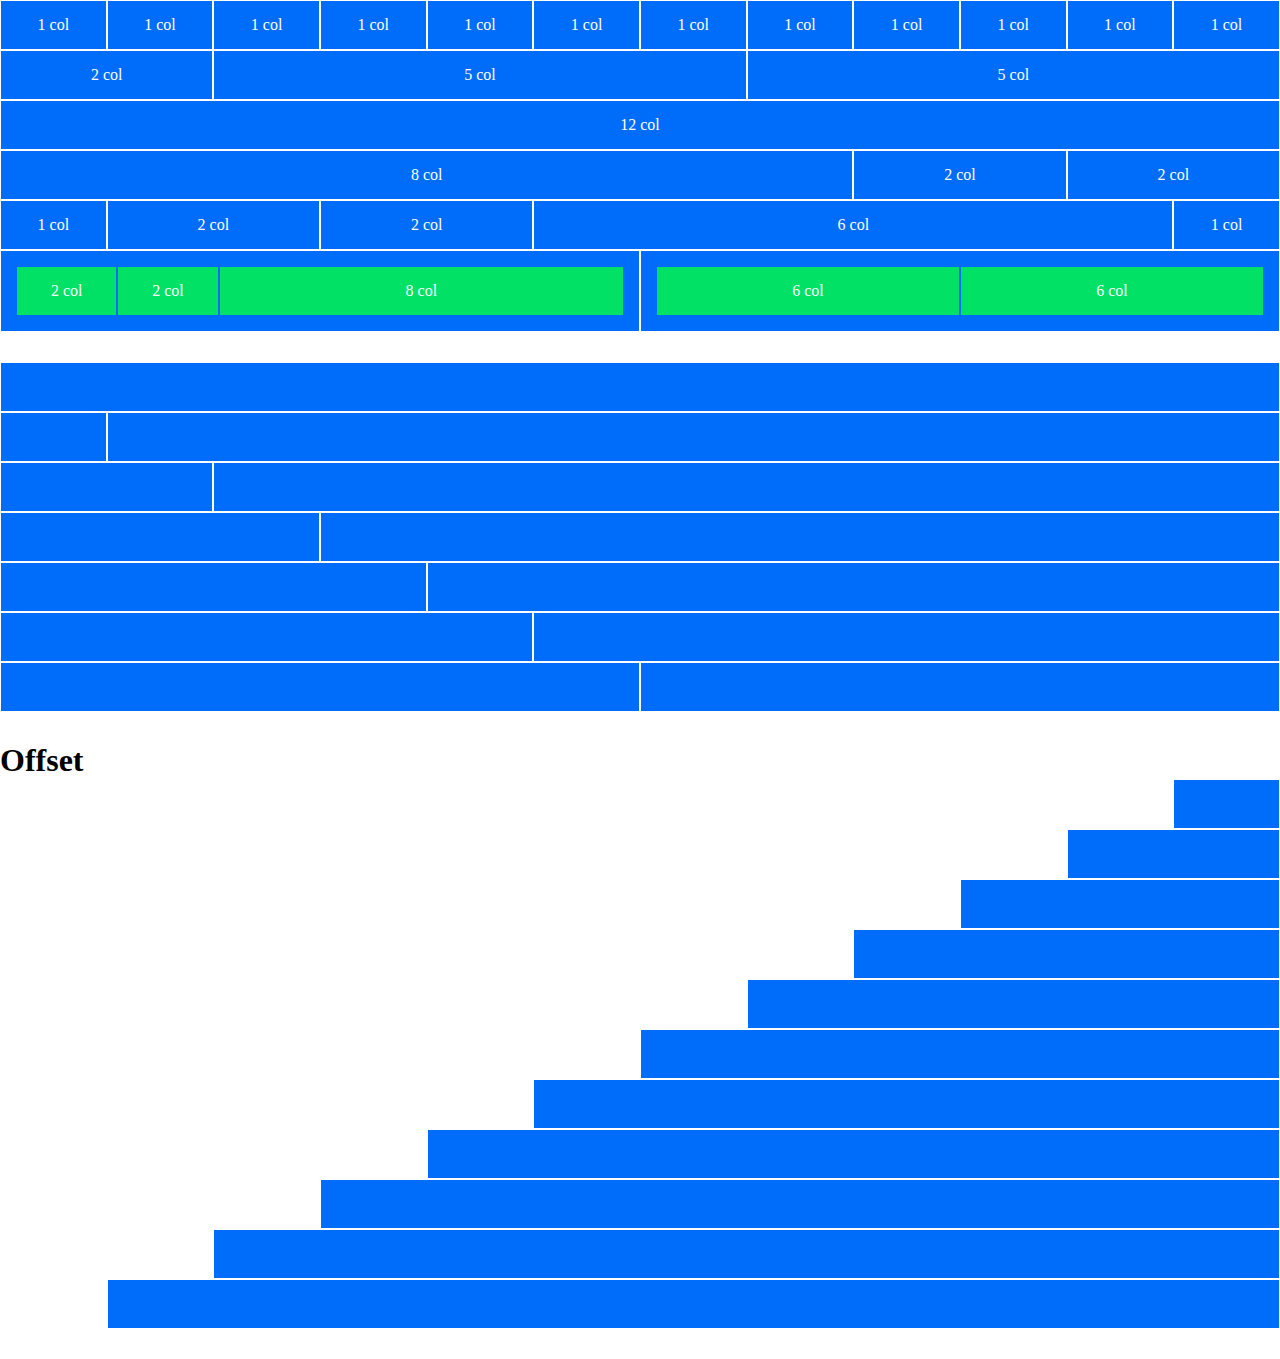
<file: index.html>
<!DOCTYPE html>
<html lang="en">
<head>
    <meta charset="UTF-8">
    <meta http-equiv="X-UA-Compatible" content="IE=edge">
    <meta name="viewport" content="width=device-width, initial-scale=1.0">
    <title>Document</title>
    <link rel="stylesheet" href="css/style.css">
</head>
<body>

    <main>

    <!-- ===============
        ---SEZIONE 1---
        =============== -->

        <section>
            <!-- RIGA 1 -->
            <div class="row">
                <div class="col-1">
                    <div class="box">1 col</div>
                </div>
                <div class="col-1">
                    <div class="box">1 col</div>
                </div>
                <div class="col-1">
                    <div class="box">1 col</div>
                </div>
                <div class="col-1">
                    <div class="box">1 col</div>
                </div>
                <div class="col-1">
                    <div class="box">1 col</div>
                </div>
                <div class="col-1">
                    <div class="box">1 col</div>
                </div>
                <div class="col-1">
                    <div class="box">1 col</div>
                </div>
                <div class="col-1">
                    <div class="box">1 col</div>
                </div>
                <div class="col-1">
                    <div class="box">1 col</div>
                </div>
                <div class="col-1">
                    <div class="box">1 col</div>
                </div>
                <div class="col-1">
                    <div class="box">1 col</div>
                </div>
                <div class="col-1">
                    <div class="box">1 col</div>
                </div>
            </div>

            <!-- RIGA 2 -->
            <div class="row">
                <div class="col-2">
                    <div class="box">2 col</div>
                </div>
                <div class="col-5">
                    <div class="box">5 col</div>
                </div>
                <div class="col-5">
                    <div class="box">5 col</div>
                </div>
            </div>

            <!-- RIGA 3 -->
            <div class="row">
                <div class="col-12">
                    <div class="box">12 col</div>
                </div>
            </div>

            <!-- RIGA 4 -->
            <div class="row">
                <div class="col-8">
                    <div class="box">8 col</div>
                </div>
                <div class="col-2">
                    <div class="box">2 col</div>
                </div>
                <div class="col-2">
                    <div class="box">2 col</div>
                </div>
            </div>

            <!-- RIGA 5 -->
            <div class="row">
                <div class="col-1">
                    <div class="box">1 col</div>
                </div>
                <div class="col-2">
                    <div class="box">2 col</div>
                </div>
                <div class="col-2">
                    <div class="box">2 col</div>
                </div>
                <div class="col-6">
                    <div class="box">6 col</div>
                </div>
                <div class="col-1">
                    <div class="box">1 col</div>
                </div>
            </div>

            <!-- RIGA 6 -->
            <div class="row">
                <div class="col-6">
                    <div class="box row">
                        <div class="col-2">
                            <div class="box-nested">2 col</div>     
                        </div>
                        <div class="col-2">
                            <div class="box-nested">2 col</div>
                        </div>
                        <div class="col-8">
                            <div class="box-nested">8 col</div>
                        </div>
                    </div>
                </div>
                <div class="col-6">
                    <div class="box row">
                        <div class="col-6">
                            <div class="box-nested">6 col</div>
                        </div>
                        <div class="col-6">
                            <div class="box-nested">6 col</div>
                        </div>
                    </div>
                </div>
            </div>
        </section>

    <!-- ===============
        ---SEZIONE 2---
        =============== -->

        <section>
            <!-- RIGA 1 -->
            <div class="row">
                <div class="col-12">
                    <div class="box">&nbsp</div>
                </div>
            </div>

            <!-- RIGA 2 -->
            <div class="row">
                <div class="col-1">
                    <div class="box">&nbsp</div>
                </div>
                <div class="col-11">
                    <div class="box">&nbsp</div>
                </div>
            </div>

            <!-- RIGA 3 -->
            <div class="row">
                <div class="col-2">
                    <div class="box">&nbsp</div>
                </div>
                <div class="col-10">
                    <div class="box">&nbsp</div>
                </div>
            </div>

            <!-- RIGA 4 -->
            <div class="row">
                <div class="col-3">
                    <div class="box">&nbsp</div>
                </div>
                <div class="col-9">
                    <div class="box">&nbsp</div>
                </div>
            </div>

            <!-- RIGA 5 -->
            <div class="row">
                <div class="col-4">
                    <div class="box">&nbsp</div>
                </div>
                <div class="col-8">
                    <div class="box">&nbsp</div>
                </div>
            </div>

            <!-- RIGA 6 -->
            <div class="row">
                <div class="col-5">
                    <div class="box">&nbsp</div>
                </div>
                <div class="col-7">
                    <div class="box">&nbsp</div>
                </div>
            </div>

            <!-- RIGA 7 -->
            <div class="row">
                <div class="col-6">
                    <div class="box">&nbsp</div>
                </div>
                <div class="col-6">
                    <div class="box">&nbsp</div>
                </div>
            </div>
        </section>

        <section>
            <h1>Offset</h1>
            <!-- RIGA 1 -->
            <div class="row">
                <div class="col-1 col-offset-11">
                    <div class="box">&nbsp</div>
                </div>
            </div>

            <!-- RIGA 2 -->
            <div class="row">
                <div class="col-2 col-offset-10">
                    <div class="box">&nbsp</div>
                </div>
            </div>

            <!-- RIGA 3 -->
            <div class="row">
                <div class="col-3 col-offset-9">
                    <div class="box">&nbsp</div>
                </div>
            </div>

            <!-- RIGA 4 -->
            <div class="row">
                <div class="col-4 col-offset-8">
                    <div class="box">&nbsp</div>
                </div>
            </div>

            <!-- RIGA 5 -->
            <div class="row">
                <div class="col-5 col-offset-7">
                    <div class="box">&nbsp</div>
                </div>
            </div>

            <!-- RIGA 6 -->
            <div class="row">
                <div class="col-6 col-offset-6">
                    <div class="box">&nbsp</div>
                </div>
            </div>

            <!-- RIGA 7 -->
            <div class="row">
                <div class="col-7 col-offset-5">
                    <div class="box">&nbsp</div>
                </div>
            </div>

            <!-- RIGA 8 -->
            <div class="row">
                <div class="col-8 col-offset-4">
                    <div class="box">&nbsp</div>
                </div>
            </div>

            <!-- RIGA 9 -->
            <div class="row">
                <div class="col-9 col-offset-3">
                    <div class="box">&nbsp</div>
                </div>
            </div>

            <!-- RIGA 10 -->
            <div class="row">
                <div class="col-10 col-offset-2">
                    <div class="box">&nbsp</div>
                </div>
            </div>

            <!-- RIGA 11 -->
            <div class="row">
                <div class="col-11 col-offset-1">
                    <div class="box">&nbsp</div>
                </div>
            </div>
        </section>
    </main>
    
</body>
</html>
</file>
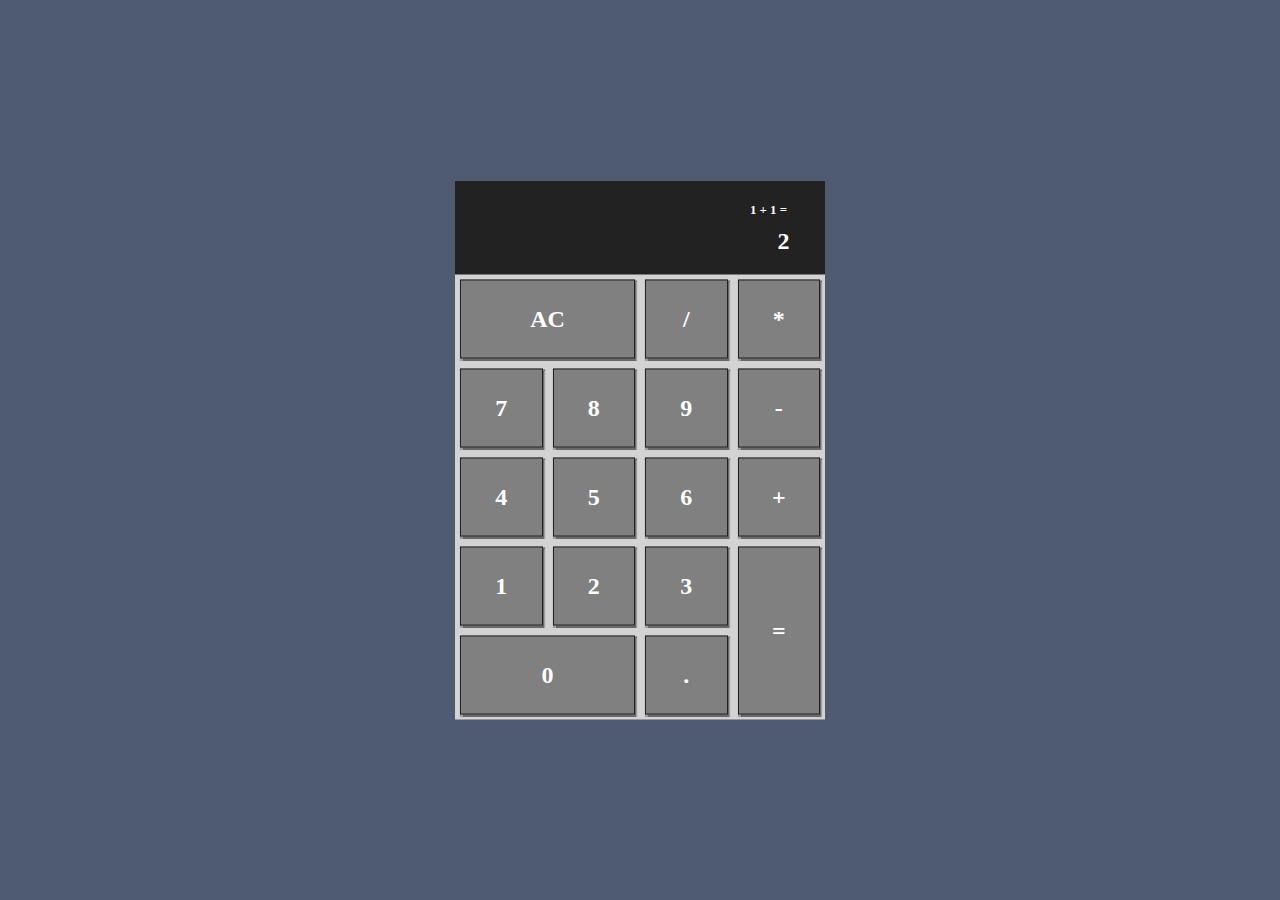
<file: bonus/index.html>
<!DOCTYPE html>
<html lang="en">
<head>
    <meta charset="UTF-8">
    <meta http-equiv="X-UA-Compatible" content="IE=edge">
    <meta name="viewport" content="width=device-width, initial-scale=1.0">
    <title>Layout calcolatrice</title>
    <link rel="stylesheet" href="css/style.css">
</head>
<body>
    
    <main>
        <div class="container">
            <div class="row" id="display">
                <div class="col-offset-10">
                    <span> 1 + 1 =</span>
                </div>
                <div class="row col-offset-11">2</div>
            </div>

            <div class="row">
                <div class="col-6">
                    <div class="btn">AC</div>
                </div>
                <div class="col-3">
                    <div class="btn">/</div>
                </div>
                <div class="col-3">
                    <div class="btn">*</div>
                </div>
            </div>

            <div class="row">
                <div class="col-3">
                    <div class="btn">7</div>
                </div>
                <div class="col-3">
                    <div class="btn">8</div>
                </div>
                <div class="col-3">
                    <div class="btn">9</div>
                </div>
                <div class="col-3">
                    <div class="btn">-</div>
                </div>
            </div>

            <div class="row">
                <div class="col-3">
                    <div class="btn">4</div>
                </div>
                <div class="col-3">
                    <div class="btn">5</div>
                </div>
                <div class="col-3">
                    <div class="btn">6</div>
                </div>
                <div class="col-3">
                    <div class="btn">+</div>
                </div>
            </div>

            <div class="row">
                <div class="col-3">
                    <div class="btn">1</div>
                </div>
                <div class="col-3">
                    <div class="btn">2</div>
                </div>
                <div class="col-3">
                    <div class="btn">3</div>
                </div>
                <div class="col-3">
                    <div class="btn flex justify-center align-items-center" id="equal">=</div>
                </div>
            </div>

            <div class="row">
                <div class="col-6">
                    <div class="btn">0</div>
                </div>
                <div class="col-3">
                    <div class="btn">.</div>
                </div>
            </div>
        </div>
    </main>

</body>
</html>
</file>
<file: css/style.css>
@import "reset.css";
@import "grid.css";

section {
    margin-bottom: 30px;
}

[class^="box"] {
    background-color: #006cfa;
    color: white;
    padding: 15px;
    text-align: center;
    border: 1px solid white;
}

.box-nested {
    background-color: #00e165;
    border: 1px solid #006cfa;
}
</file>
<file: bonus/css/style.css>
@import "reset.css";
@import "common.css";
@import "grid.css";

body {
    background-color: #4f5b71;
    height: 100vh;
    font-weight: bold;
    font-size: 1.5rem;
}

main {
    height: 100%;
}

.container {
    max-width: 370px;
    margin: auto;
    background-color: lightgray;
    text-align: center;
    color: black;
    position: relative;
    top: 50%;
    transform: translateY(-50%);
}

#display {
    background-color: #222222;
    color: white;
    padding: 20px;
}

#display span {
    font-size: 0.8rem;
    position: relative;
    top: -8px;
}

.btn {
    background-color: gray;
    color: white;
    padding: 25px;
    border: 1px solid #222222;
    text-align: center;
    cursor: pointer;
    margin: 5px;
    box-shadow: 1px 1px 1px 1px rgba(0,0,0,0.5);
    user-select: none;
}

.btn:hover {
    background-color: darkgray;
}

.btn:active {
    box-shadow: none;
    transform: translateY(2px);
}

#equal {
    height: calc(200% - 10px);
    padding: 0;
}
</file>
